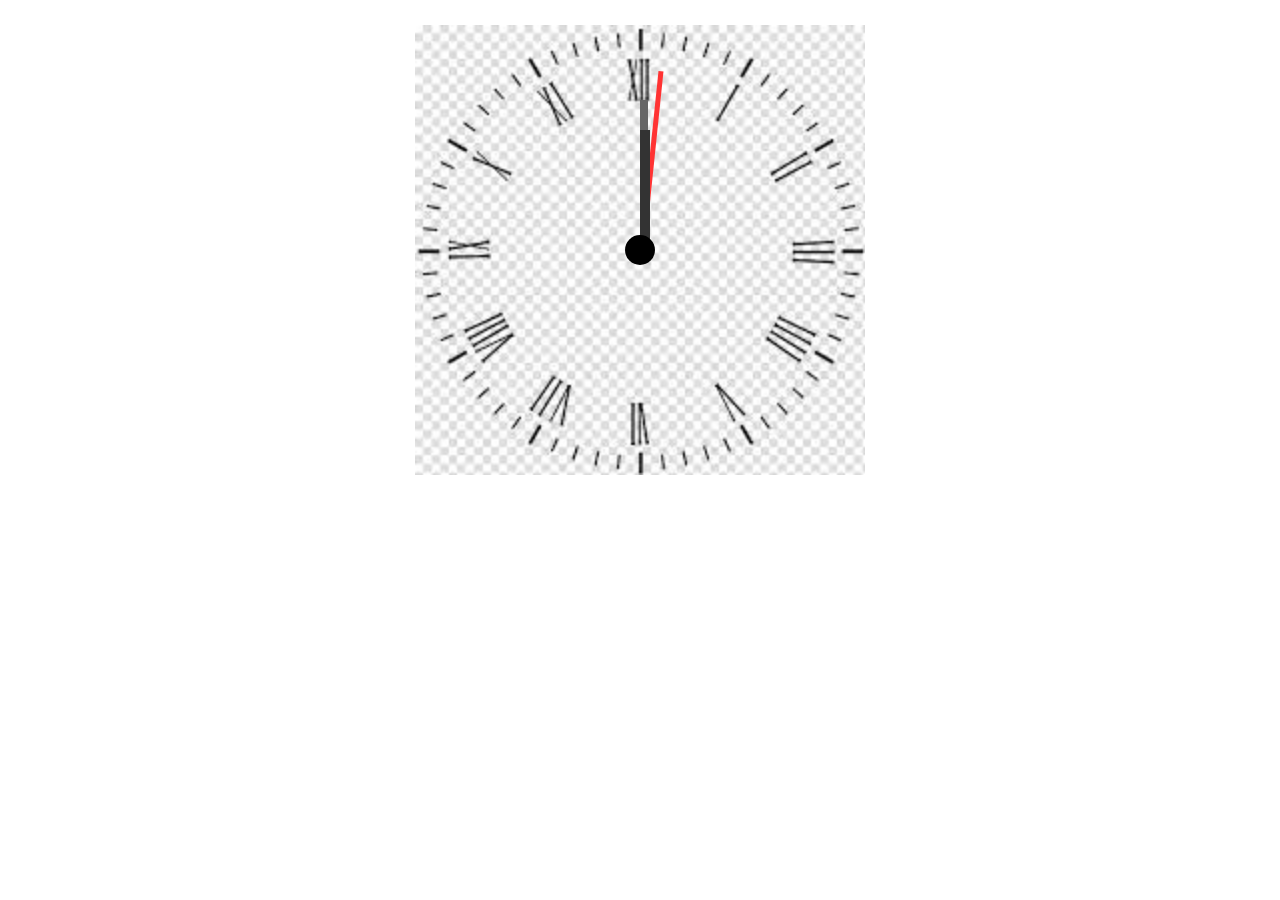
<file: index.html>
<!DOCTYPE html>
<html lang="en">
<head>
<meta charset="UTF-8" />
<meta name="viewport" content="width=device-width, initial-scale=1.0" />
<title>AnalogClock</title>
<link rel="stylesheet" href="style.css" />
</head>
<body>
<div id="container">
<div id="watch">
<div id="second"></div>
<div id="minute"></div>
<div id="hour"></div>
<div class="center"></div>
<img src="images (6).jpg" alt="" width="450" />
</div>
</div>
<script src="script.js"></script>
</body>
</html>
</file>
<file: style.css>
#container {
    display: flex;
    flex-direction: column;
    font-size: larger;
    font-family: Arial, Helvetica, sans-serif;
    font-weight: bolder;
    justify-content: center;
    align-items: center;
    margin-top: 2%;
}

#second {
    position: absolute;
    bottom: 50%;
    left: 50%;
    margin-inline: auto;
    width: 5px;
    height: 180px;
    background-color: rgb(255, 51, 51);
    transform-origin: 0 100%;
}
.center {
    position: absolute;
    top: 50%;
    left: 50%;
    width: 30px;
    height: 30px;
    background-color: black;
    border-radius: 50%;
    transform: translate(-50%, -50%);
  }


#minute {
    position: absolute;
    bottom: 50%;
    left: 50%;
    margin-inline: auto;
    width: 8px;
    height: 150px;
    background-color: #666;
    transform-origin: 0 100%;
}

#hour {
    position: absolute;
    bottom: 50%;
    left: 50%;
    margin-inline: auto;
    width: 10px;
    height: 120px;
    background-color: #333;
    transform-origin: 0 100%;
}

#watch {
    position: relative;
    display: flex;
    justify-content: center;
    align-items: center;
}
</file>
